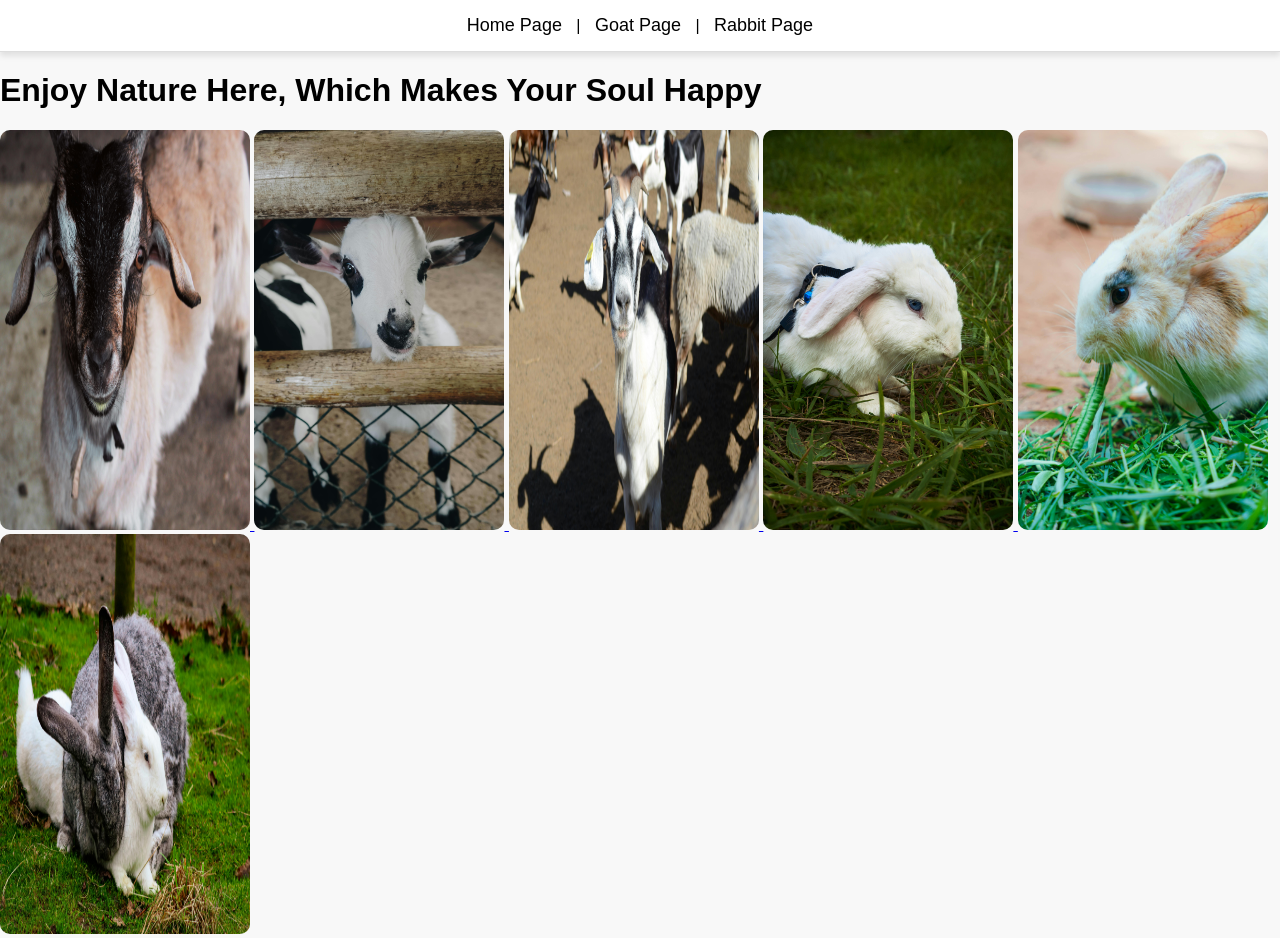
<file: index.html>
<!DOCTYPE html>
<html lang="en">

<head>
    <meta charset="UTF-8">
    <meta name="viewport" content="width=device-width, initial-scale=1.0">
    <title>Nature's World</title>
    <link rel="stylesheet" href="style.css">
</head>
<body>
    <nav>
        <a href="index.html">Home Page</a> |
        <a href="goat.html">Goat Page</a> |
        <a href="rabbit.html">Rabbit Page</a>
    </nav>
    <h1>Enjoy Nature Here, Which Makes Your Soul Happy</h1>
    <a href="goat.html">
        <img src="image/goat-1.jpg" width="300" height="400" alt="goat-1">
    </a>
    <a href="goat.html">
        <img src="image/goat-2.jpg" width="300" height="400" alt="goat-2">
    </a>
    <a href="goat.html">
        <img src="image/goat-3.jpg" width="300" height="400" alt="goat-3">
    </a>
    
    <a href="rabbit.html">
        <img src="image/rabbit-1.jpg" width="300" height="400" alt="rabbit-1">
    </a>
     <a href="rabbit.html">        
        <img src="image/rabbit-2.jpg" width="300" height="400" alt="rabbitt-2">
     </a>
     <a href="rabbit.html"> 
        <img src="image/rabbit-3.jpg" width="300" height="400" alt="rabbit-3">
    </a>
</body>
</html>
</file>
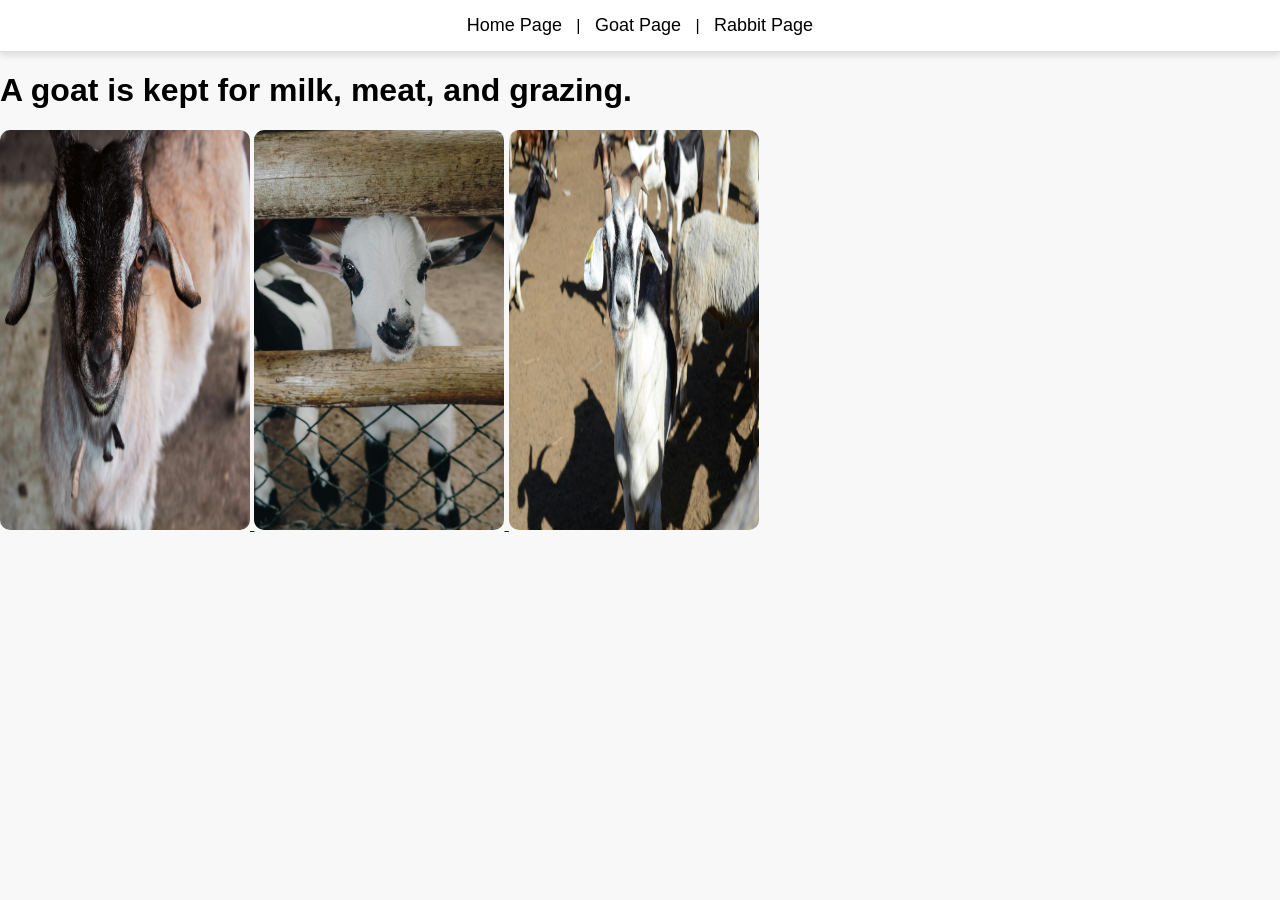
<file: goat.html>
<!DOCTYPE html>
<html lang="en">
<head>
    <meta charset="UTF-8">
    <meta name="viewport" content="width=device-width, initial-scale=1.0">
    <title>Goat Page</title>
    <link rel="stylesheet" href="style.css">
</head>
<body>
    <nav>
        <a href="index.html">Home Page</a> |
        <a href="goat.html">Goat Page</a> |
        <a href="rabbit.html">Rabbit Page</a>
    </nav>
    <h1>A goat is kept for milk, meat, and grazing.</h1>
    <a href="goat1.html">
        <img src="image/goat-1.jpg" alt="goat-1" width="300" height="400">
    </a>
    
    <a href="goat2.html">
        <img src="image/goat-2.jpg" alt="goat-2" width="300" height="400">
    </a>
    
    <a href="goat3.html">
        <img src="image/goat-3.jpg" alt="goat-3" width="300" height="400">
    </a>
    
</body>
</html>
</file>
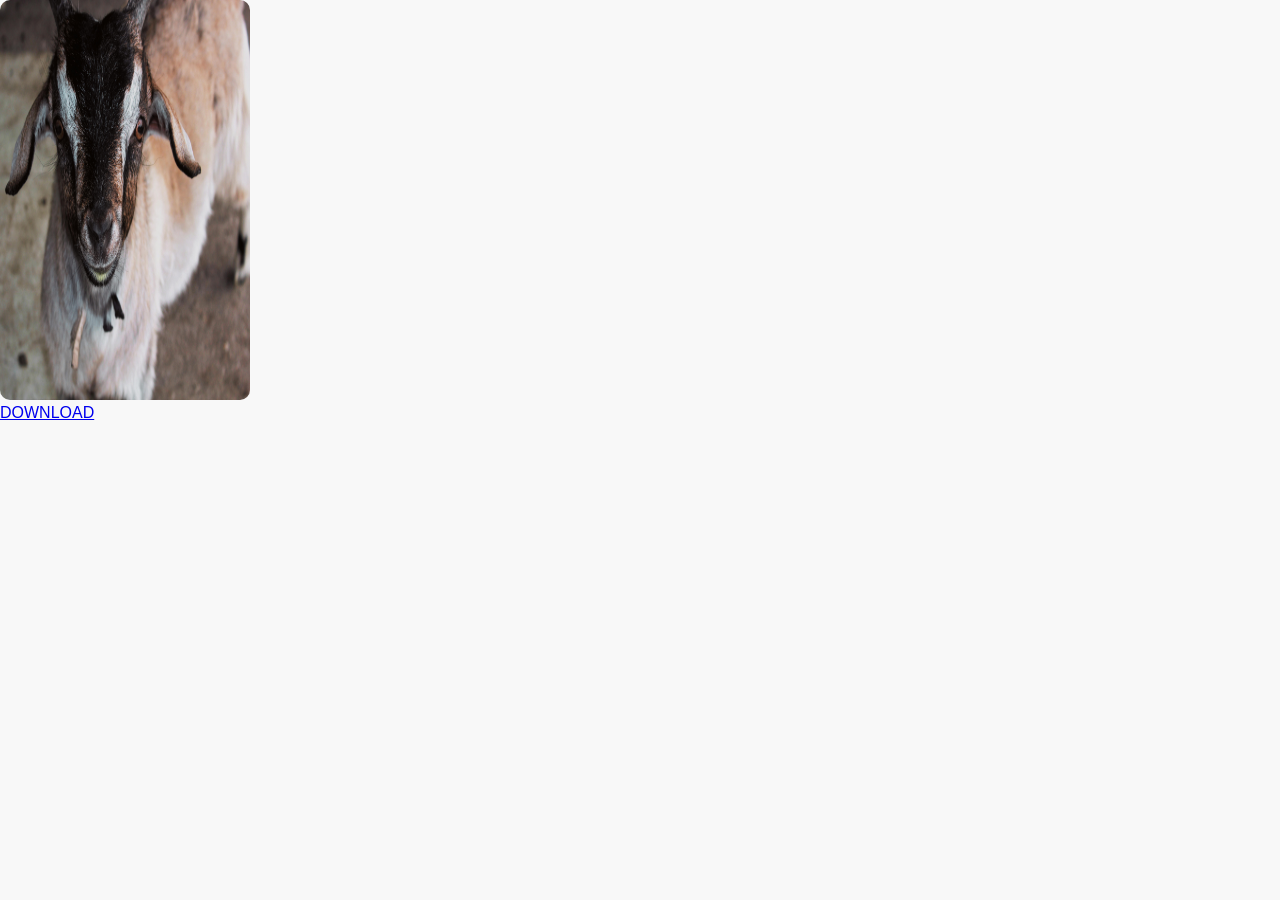
<file: goat1.html>
<!DOCTYPE html>
<html lang="en">
<head>
    <meta charset="UTF-8">
    <meta name="viewport" content="width=device-width, initial-scale=1.0">
    <title>goat-1</title>
    <link rel="stylesheet" href="style.css">
</head>
<body>
    <img src="image/goat-1.jpg" width="300" height="400">
    <br>
    <a href="image/goat-1.jpg" download> DOWNLOAD</a>
</body>
</html>
</file>
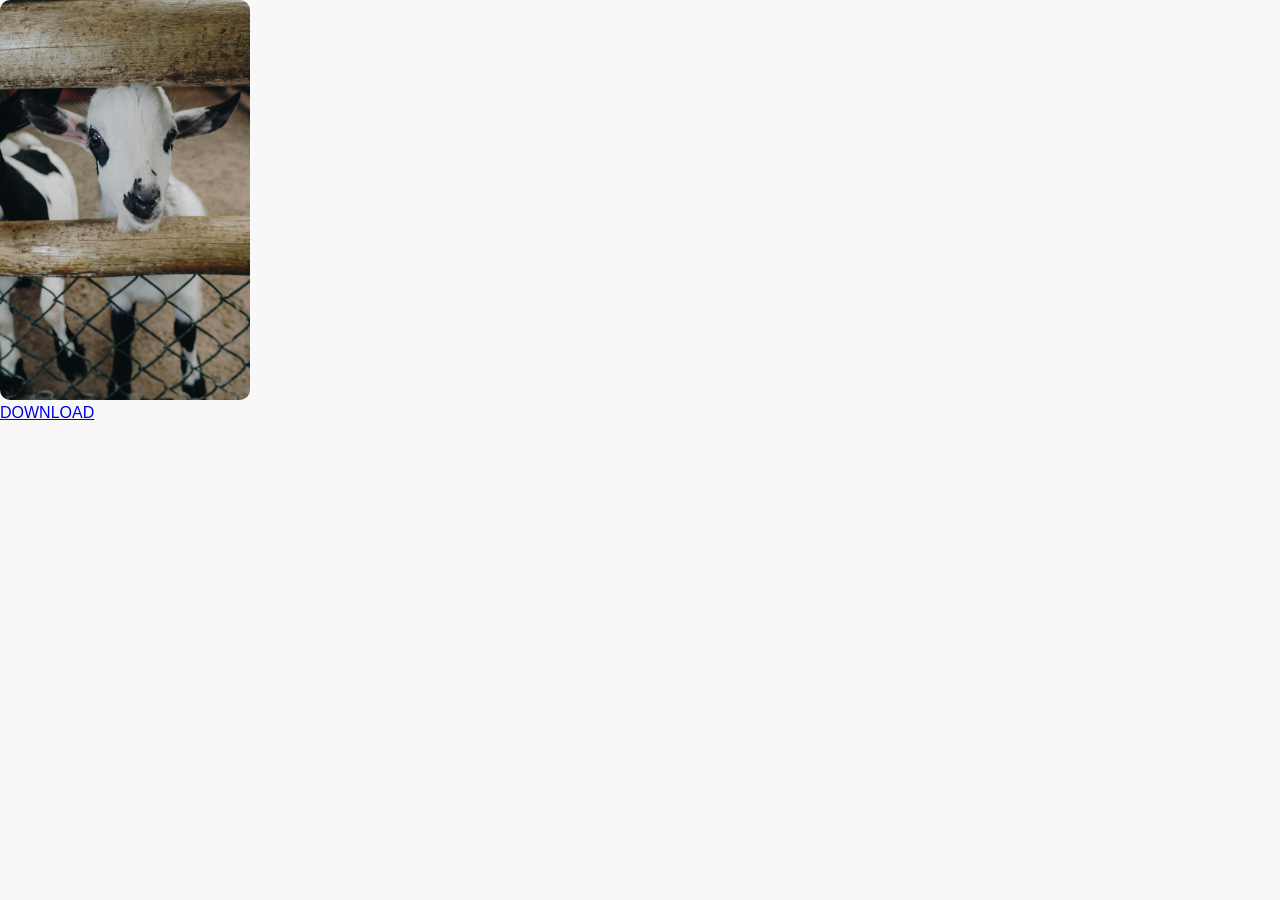
<file: goat2.html>
<!DOCTYPE html>
<html lang="en">
<head>
    <meta charset="UTF-8">
    <meta name="viewport" content="width=device-width, initial-scale=1.0">
    <title>goat-2</title>
    <link rel="stylesheet" href="style.css">
</head>
<body>
    <img src="image/goat-2.jpg" width="300" height="400">
    <br>
    <a href="image/goat-2.jpg" download> DOWNLOAD</a>
</body>
</html>
</file>
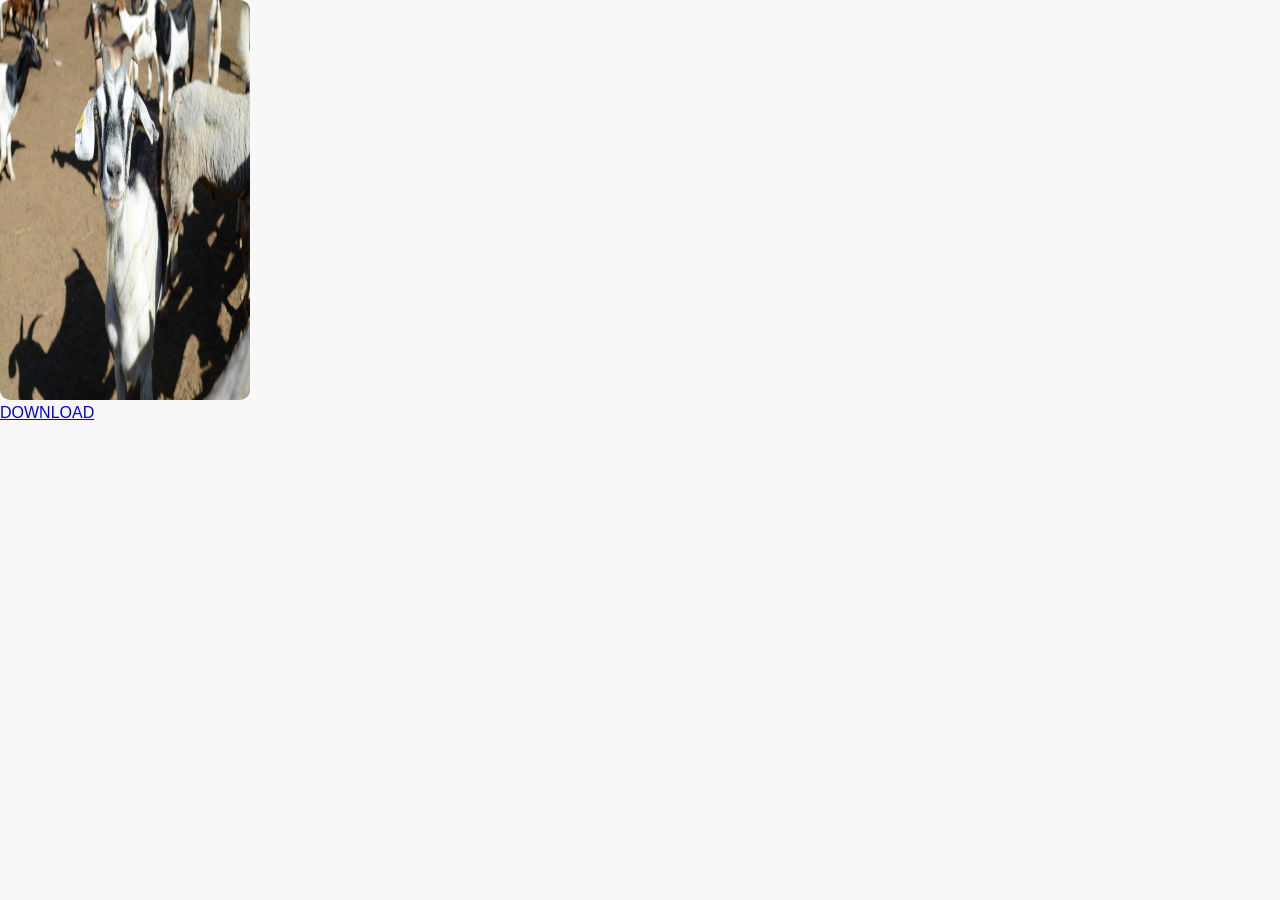
<file: goat3.html>
<!DOCTYPE html>
<html lang="en">
<head>
    <meta charset="UTF-8">
    <meta name="viewport" content="width=device-width, initial-scale=1.0">
    <title>goat-3</title>
    <link rel="stylesheet" href="style.css">
</head>
<body>
    <img src="image/goat-3.jpg" width="300" height="400">
    <br>
    <a href="image/goat-3.jpg" download> DOWNLOAD</a>
</body>
</html>
</file>
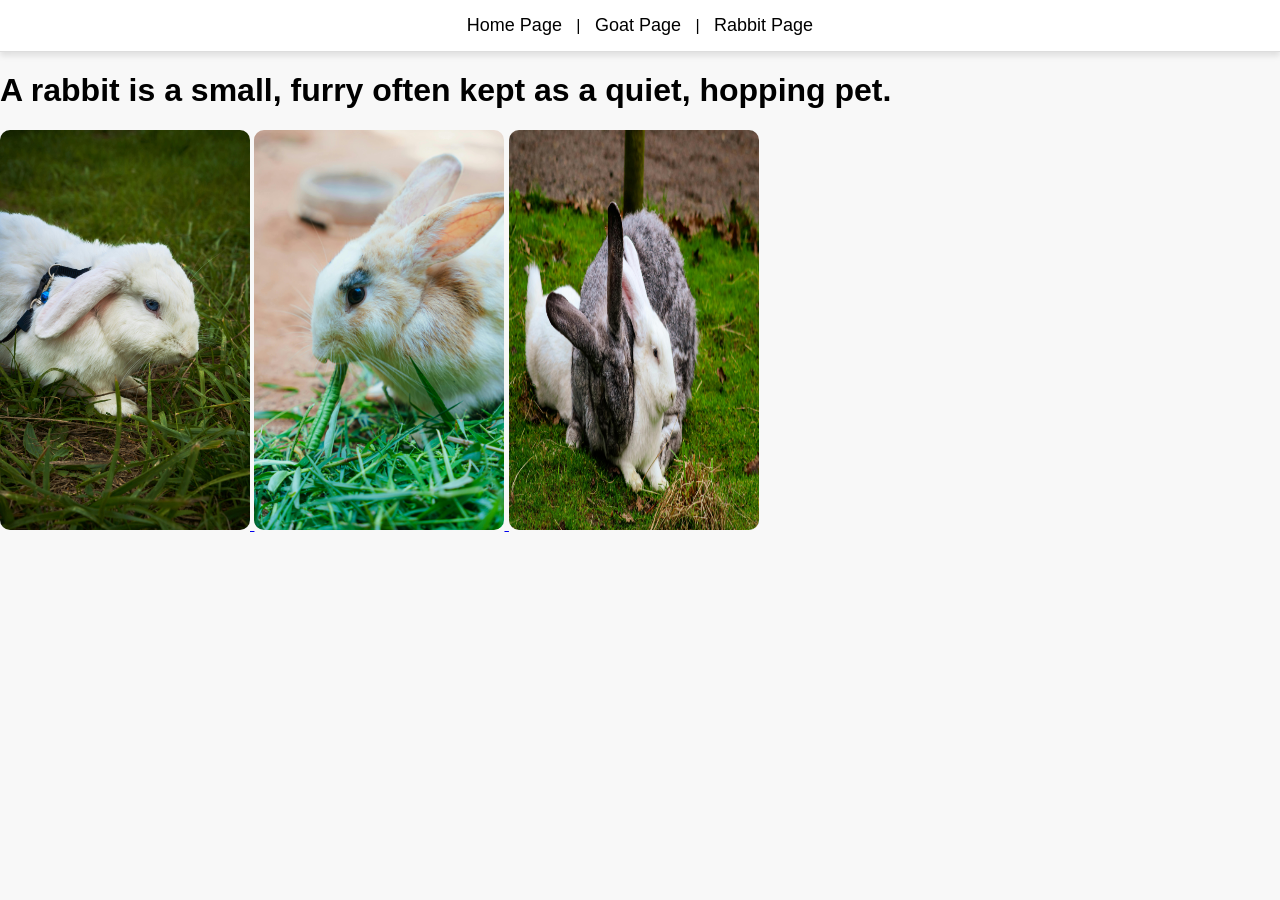
<file: rabbit.html>
<!DOCTYPE html>
<html lang="en">
<head>
    <title>Rabbit Page</title>
    <link rel="stylesheet" href="style.css">
</head>
<body>
    <nav>
        <a href="index.html">Home Page</a> |
        <a href="goat.html">Goat Page</a> |
        <a href="rabbit.html">Rabbit Page</a>
    </nav>
    <h1>A rabbit is a small, furry often kept as a quiet, hopping pet.</h1>
    <a href="rabbit1.html">
        <img src="image/rabbit-1.jpg" width="300" height="400">
    </a>
    <a href="rabbit2.html">
        <img src="image/rabbit-2.jpg" width="300" height="400">
    </a>
    <a href="rabbit3.html">
        <img src="image/rabbit-3.jpg" width="300" height="400">
    </a>
</body>
</html>
</file>
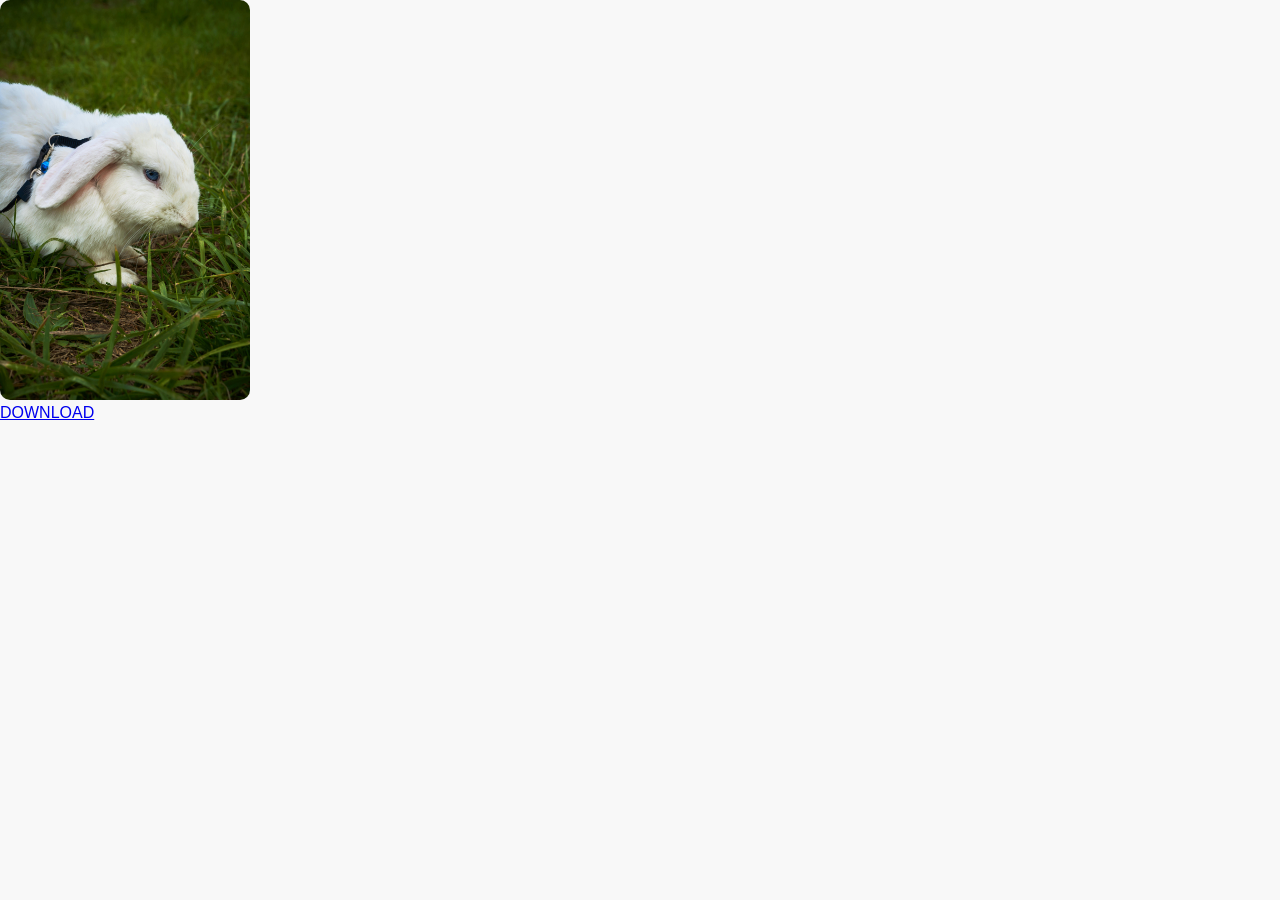
<file: rabbit1.html>
<!DOCTYPE html>
<html lang="en">
<head>
    <meta charset="UTF-8">
    <meta name="viewport" content="width=device-width, initial-scale=1.0">
    <title>rabbit-1</title>
    <link rel="stylesheet" href="style.css">
</head>
<body>
    <img src="image/rabbit-1.jpg" width="300" height="400">
    <br>
    <a href="image/rabbit-1.jpg" download> DOWNLOAD</a>
    
</body>
</html>
</file>
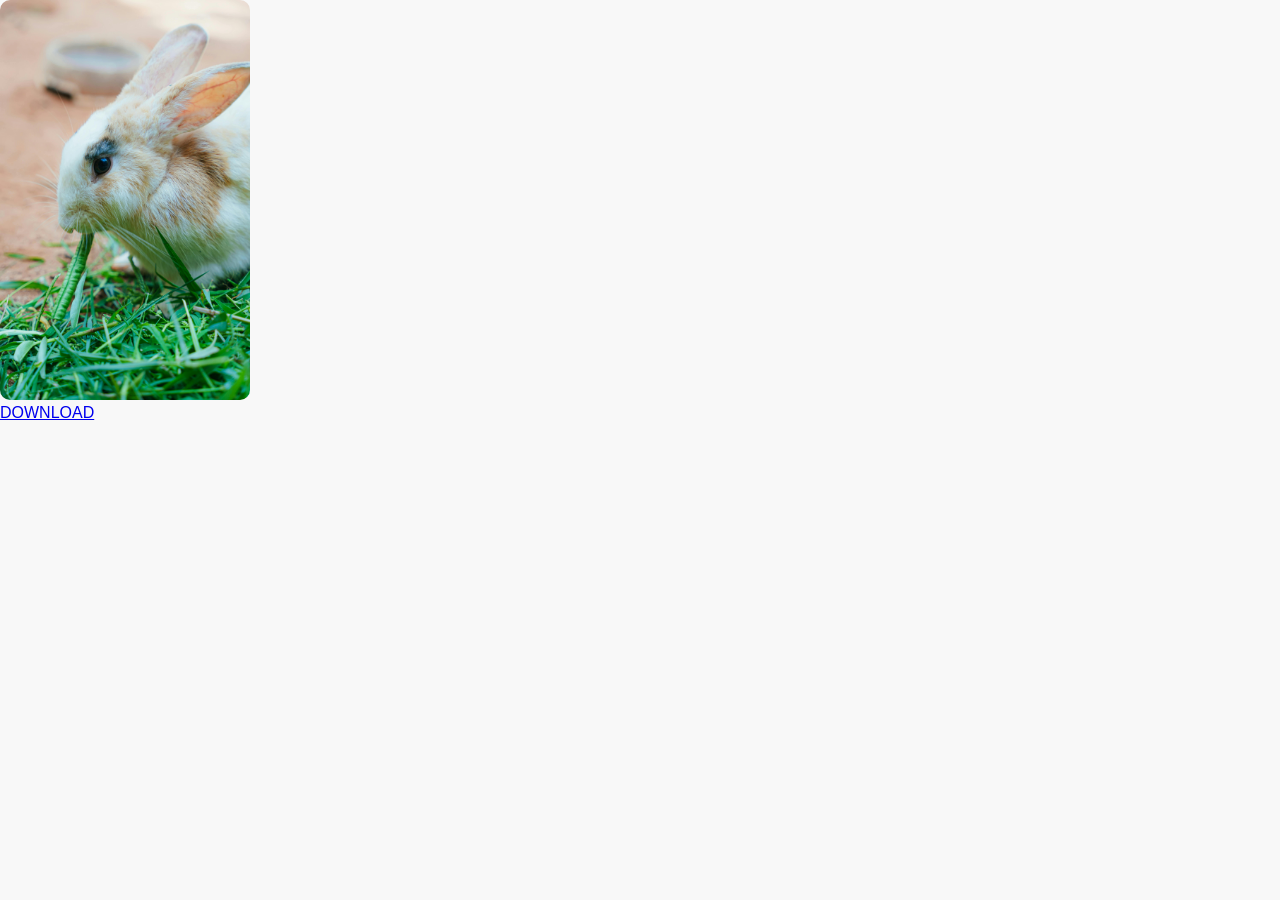
<file: rabbit2.html>
<!DOCTYPE html>
<html lang="en">
<head>
    <meta charset="UTF-8">
    <meta name="viewport" content="width=device-width, initial-scale=1.0">
    <title>rabbit-2</title>
    <link rel="stylesheet" href="style.css">
</head>
<body>
    <img src="image/rabbit-2.jpg" width="300" height="400">
    <br>
    <a href="image/rabbit-2.jpg" download> DOWNLOAD</a>
</body>
</html>
</file>
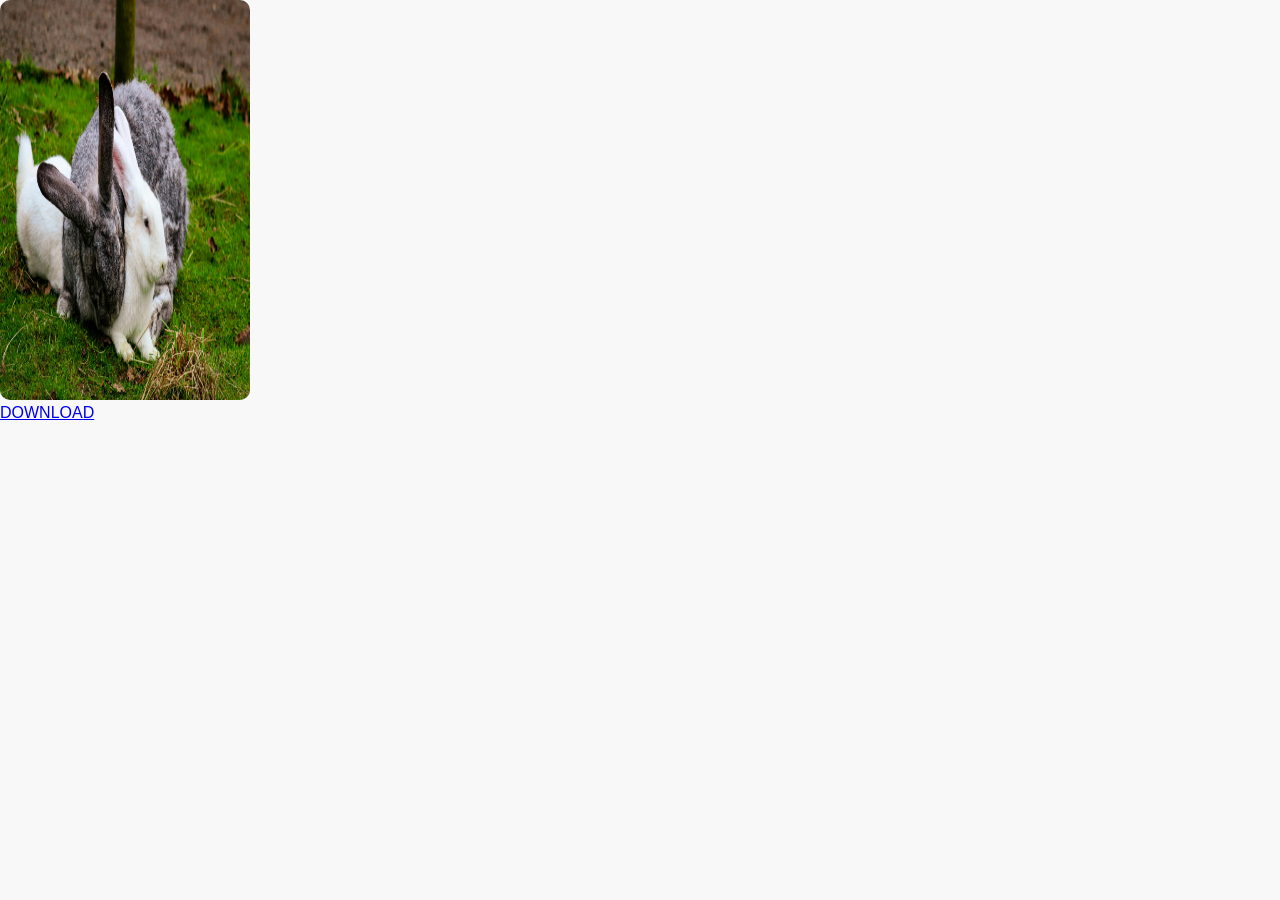
<file: rabbit3.html>
<!DOCTYPE html>
<html lang="en">
<head>
    <meta charset="UTF-8">
    <meta name="viewport" content="width=device-width, initial-scale=1.0">
    <title>rabbit-3</title>
    <link rel="stylesheet" href="style.css">
</head>
<body>
    <img src="image/rabbit-3.jpg" width="300" height="400">
    <br>
    <a href="image/rabbit-3.jpg" download> DOWNLOAD</a>
</body>
</html>
</file>
<file: style.css>
body {
      margin: 0;
      font-family: Arial;
      background-color: #f8f8f8;
    }

    /* Navbar */
    nav {
      background-color: white;
      padding: 15px 40px;
      text-align: center;
      border-bottom: 1px solid #ddd;
      justify-content: space-between;
      align-items: center;
      box-shadow: 0 4px 6px rgba(0,0,0,0.1);
    }

    nav a {
      text-decoration: none;
      color: black;
      margin: 10px;
      font-size: 18px;
    }

    

    img {
      width: 250px;
      border-radius: 10px;
    }

    h1 {
      margin-top: 20px;
    }
</file>
